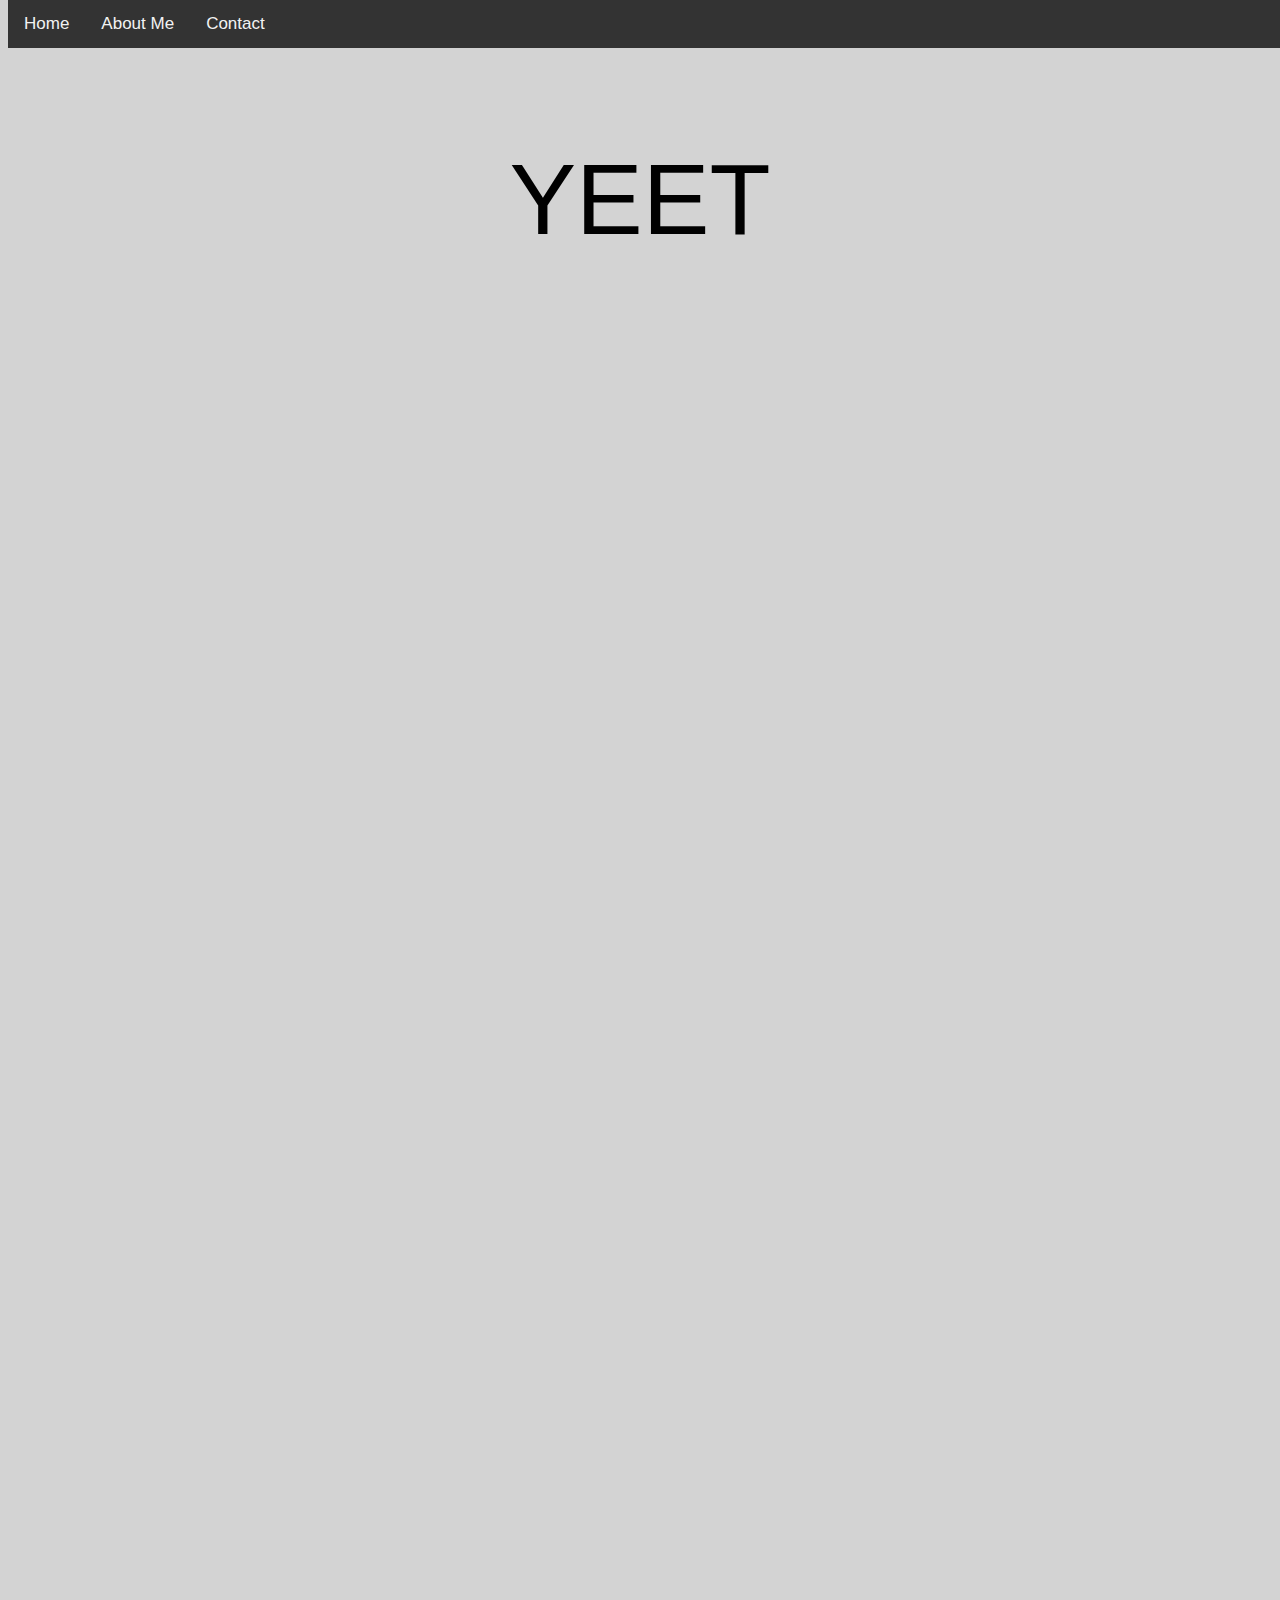
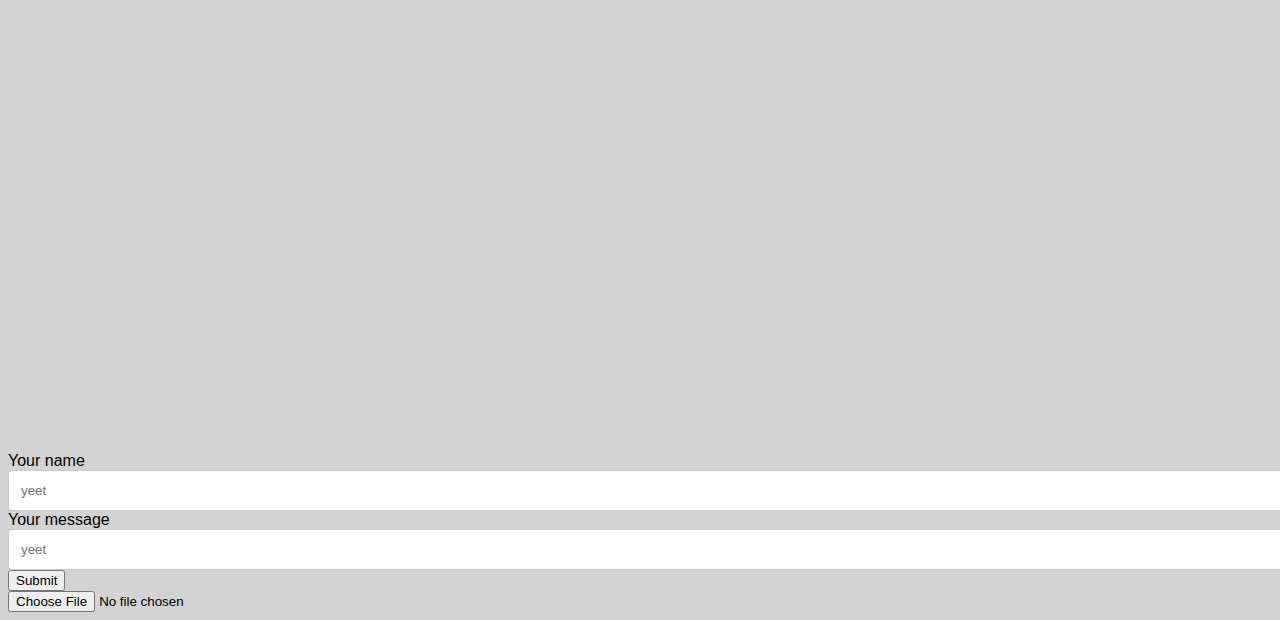
<file: Assignment 1.html>
<!doctype html>
<html>
<head>
<meta charset="utf-8">

	<title>My Web Page</title>

	<link href="css.css" rel="stylesheet" type="text/css">
</head>
	

	
<body class="bodytext">
	<div class="navbar">
		<a href="#home">Home</a>
		<a href="#about">About Me</a>
		<a href="#contact">Contact</a>
	</div>
	<h1 class="heading">YEET</h1>
<br><br><br><br><br><br><br><br><br><br><br><br><br><br><br><br><br><br><br><br><br><br><br><br><br><br><br><br><br><br><br><br><br><br><br><br><br><br><br><br><br><br><br><br><br><br><br><br><br><br><br><br><br><br><br><br><br><br><br><br><br><br><br><br><br><br><br><br><br><br><br><br><br><br><br><br><br><br><br><br><br><br><br><br><br><br><br><br><br><br><br><br><br><br><br><br>
	
	<div>
		<form action="mailto:email@email.com" enctype="text">
			<label for="">Your name</label>
			<input type="text" placeholder="yeet">
			<br>
			<label for="">Your message</label>
			<input type="text" placeholder="yeet">
			<br>
			<label for=""></label>
			<input type="submit">
			<br>
			<label for=""></label>
			<input type="file">
		</form>
	</div>
	
	
</body>
</html>
</file>
<file: css.css>
@charset "utf-8";

.navbar {
  	background-color: #333;
  	overflow: hidden;
	position: fixed;
	top: 0;
	width: 100%;
	font-family: co-headline, sans-serif;
}

.navbar a {
	float: left;
	color: #f2f2f2;
	text-align: center;
	padding: 14px 16px;
	text-decoration: none;
	font-size: 17px;
}

.navbar a:hover {
	background-color: #ddd;
  	color: grey;
}

.navbar a.active {
	background-color: #4CAF50;
  	color: white;
}

.headingDiv{
	height: 500px;
	background-image: url("images/headingBackground.jpg");
	background-size: 100%;
	padding-bottom: 10%;
	padding-top: -50px;

}

.heading{
	font-family: fenwick,sans-serif;
	font-weight: 300;
	font-style: normal;
	text-align: center;
	padding-top: 75px;
	font-size: 100px;
}

.subHeading{
	font-family: fenwick,sans-serif;
	font-weight: 300;
	font-style: normal;
	font-size: 40px;
	height: 50%;
}

#about {
	text-align: center;
	float: left;
	width: 50%;
	padding-top: 5%;
}

.bodytext {
	background-color: lightgray;
}

.paragraphText{
	font-family: fenwick,sans-serif;
	text-align: center;	
}

.image {
	float: right;
	width: 50%;
}

#contact{
	padding-top: 15%;
	text-align: center;
}

.contactMe {
	padding-left: 20%;
	border-radius: 5px;
  	background-color: darkgray;
  	padding: 20px;
}

.contactEmail{
	float: left;
}
.textInput {
	height: 200px;
}

.submit {
  background-color: lightgray;
  color: black;
  padding: 12px 20px;
  border: none;
  border-radius: 4px;
  cursor: pointer;
}

.contactInfo {
	float: right;
}

label {
	font-family: fenwick,sans-serif;
}

p {
	font-family: fenwick,sans-serif;
}

input[type=text], select, textarea {
  width: 250%; 
  padding: 12px;
  border: 1px solid #ccc;
  border-radius: 4px;
  box-sizing: border-box;
}
</file>
